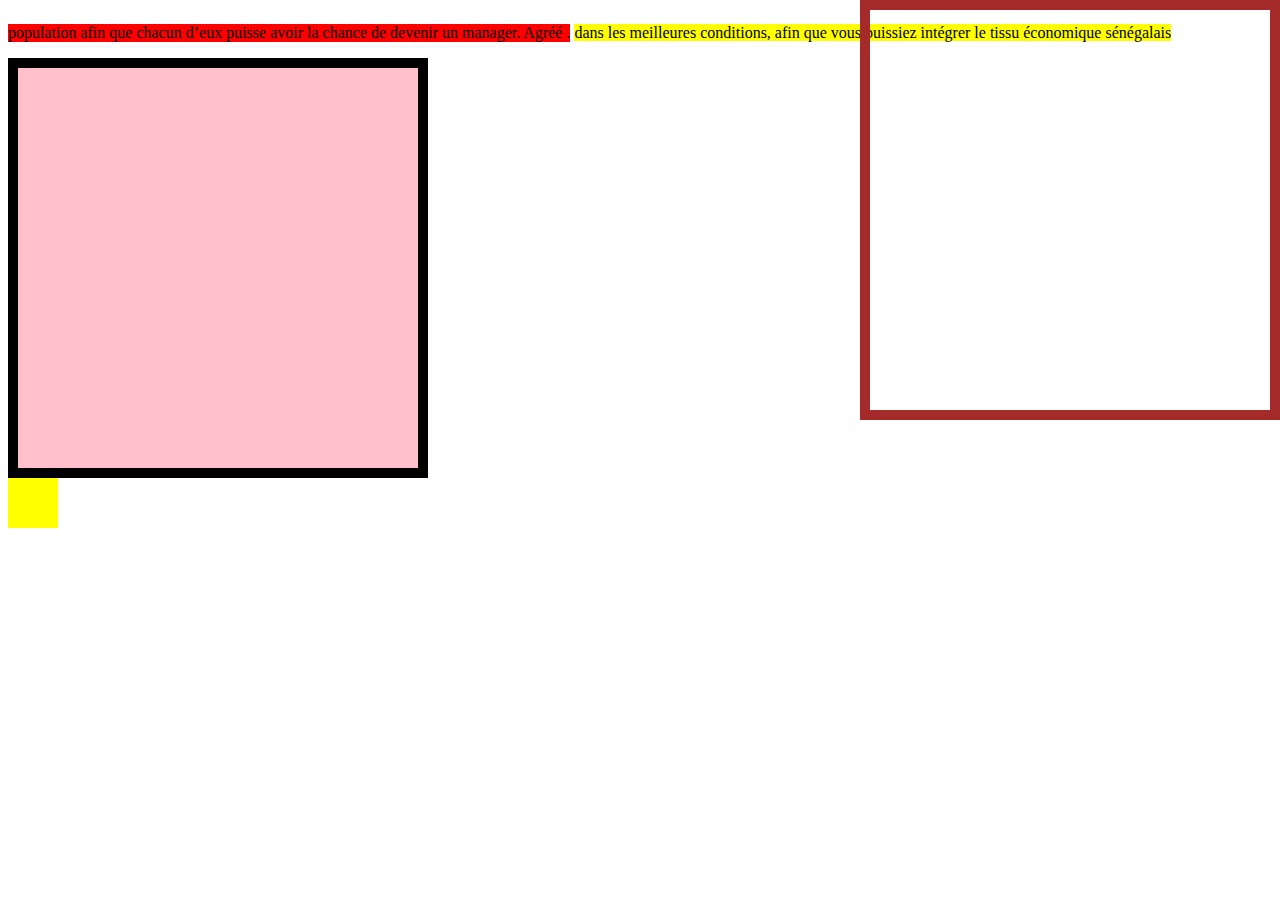
<file: deplacement.html>
<!DOCTYPE html>
 <!DOCTYPE html>
 <html>
 <head>
 	 <meta charset="utf-8">
 	 <style >
 	 	.para1{
 	 		background-color:red;
 	 		display:inline-block;
 	 	}

        .para2{
        	background-color: yellow;
        	display: inline;

        }

         .division3{
         	border:10px solid black;
         	height:400px;
         	width:400px;
         	background-color: pink;
          
         }
         .child1{
           height:50px;
           width:50px;
           background-color: red;
           position:absolute;
          }
          .child2{
           height: 50px;
           width: 50px;
           background-color: green;
           position: absolute;
          }
          .child3{
           height:50px;
           width:50px;
           background-color:yellow;
           position:absolute;

          }
          .division2{
             border:10px solid brown;
         	height:400px;
         	width:400px;
         	position:fixed; 
         	top: 0;
         	right:0;

        
             }
 	 </style>
          
     
 	<title></title>
 </head>
 <body>
    <p  class="para1"> population afin que chacun d’eux  puisse avoir la chance de devenir un manager.
        Agréé .</p>
         <p  class="para2">dans les meilleures conditions, afin que vous puissiez intégrer le tissu économique sénégalais</p>
         <!--display inline permet d'occupe juste la taille du contenu sans modifie la la longueur et la largeur-->
         <!-- display block permet  d' occuper toute la line -->
         <!-- display inline block permet de faire la meme chose que le dsiplay inline mais la on peut modifier la longueur et la largeur -->


         <div  class="division3"></div>
         <div class="child1"></div>
         <div class="child2"></div>
         <div class="child3"></div>

         <div  class="division2"></div>


 </body>
 </html>
</file>
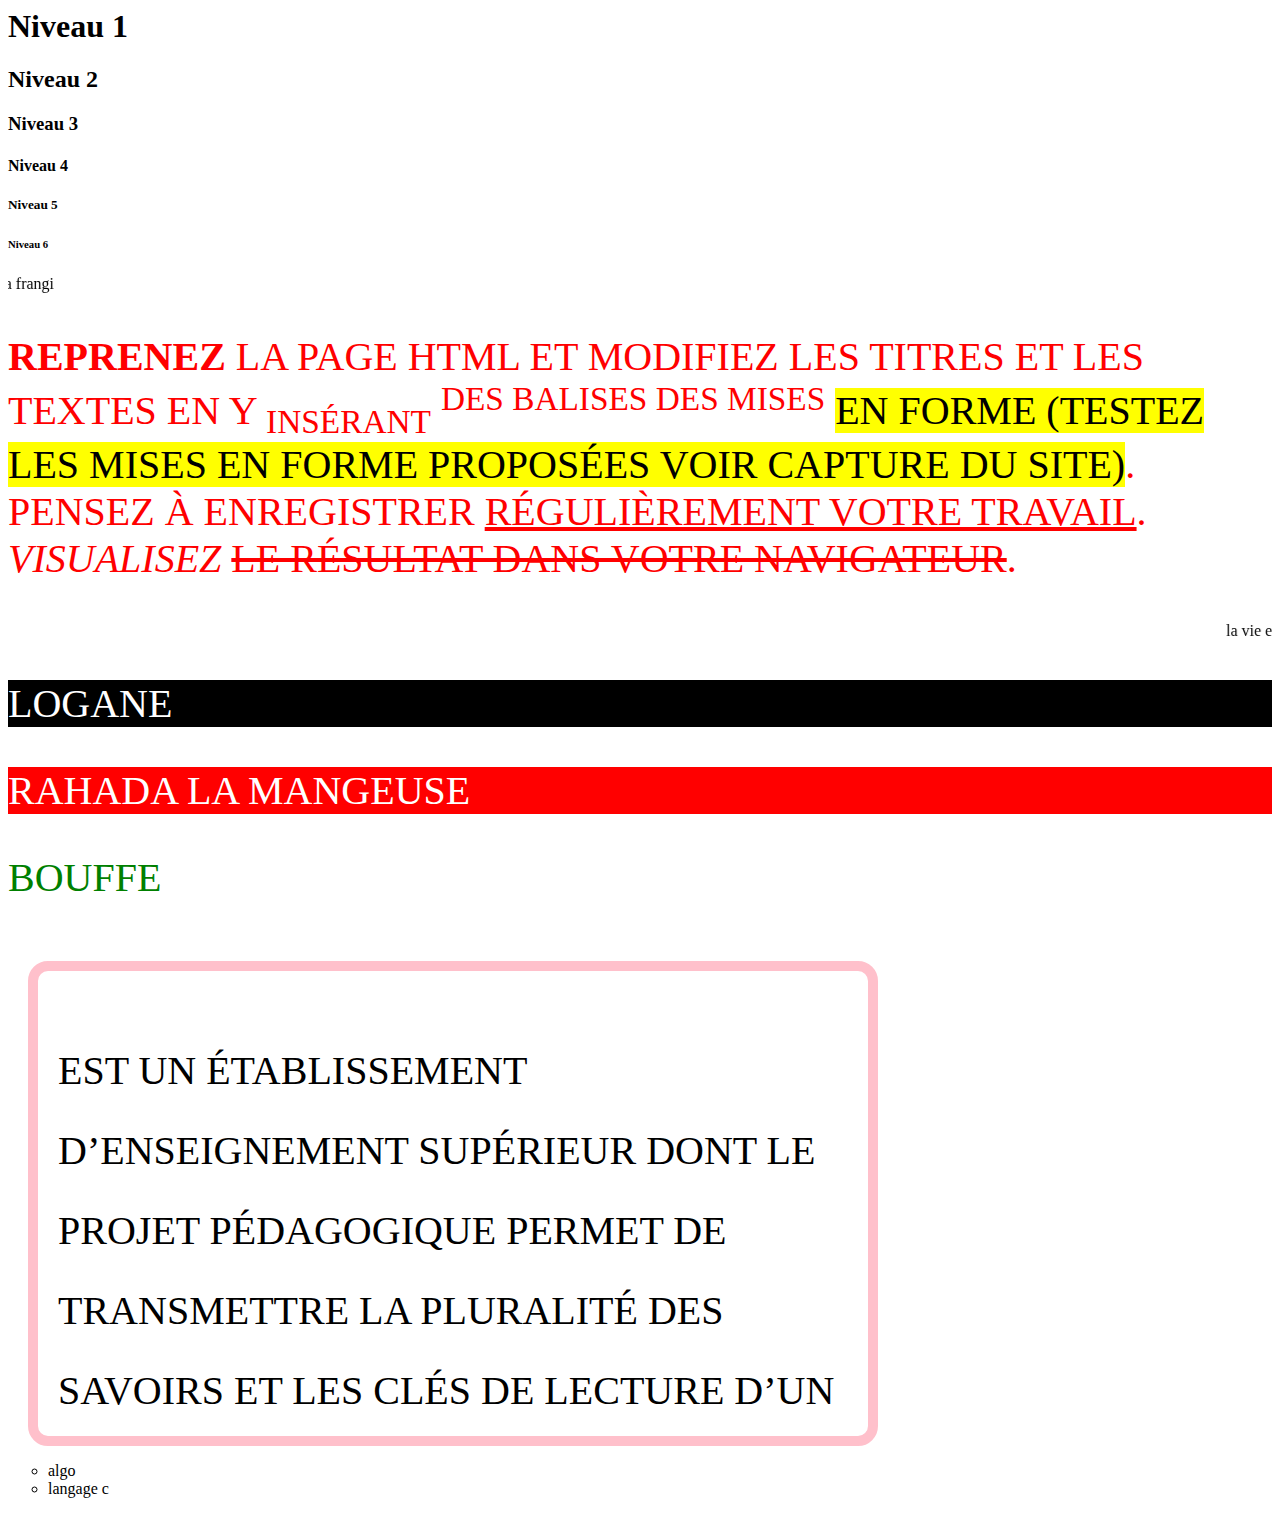
<file: entrainement personnel en html.html>
<!DOCTYPE>
    <html>
		<head>
		
		     <meta charset="utf-8"/>
			 <title></title>
			<style>
			  p{
				 color:red;
				 font-size:40px;
				 text-transform:uppercase;
				 }
			   #p1{
			       color:white;
				   background-color:black;
				   }
				   
			    .p3{text-transform:uppercase;
				   background-color:red;
				   color:white;
				   }
			    .p4{ color:green;
				   }
				.p5{
				    color:black;
					line-height:80px;
					border:10px solid pink;
					width:800px;
					height:400px;
					border-radius:20px;
					padding:60px 10px 5px 20px;
					margin: 60px 10px 5px 20px;
					overflow:hidden;
					overflow:scroll;
					font-family:cursive;
					}
				#list{
					list-style-type:circle;
				}
				
			</style>
			 
			 <!-- uppercase permet de mettre en majiscule et lowercase permet de mettre en miniuscule-->
			 
		
		</head>
		<body>
			<H1>Niveau 1</H1>
			<H2>Niveau 2</H2>
			<H3>Niveau 3</H3>
			<H4>Niveau 4</H4>
			<H5>Niveau 5</H5>
			<H6>Niveau 6</H6>
			<marquee direction="right"> logane saya frangi</marquee>
				<p><b>Reprenez</b> la page html et modifiez les titres et les textes en y <sub>insérant</sub> <sup>des balises des mises</sup>
<mark>en forme (testez les mises en forme proposées voir capture du site)</mark>. Pensez à enregistrer
<u>régulièrement votre travail</u>. <i>Visualisez</i> <s>le résultat dans votre navigateur</s>. </p>
            <marquee direction="right-side">la vie est belle </marquee>
			
			<p id="p1">logane</p>
			<P  class="p3">Rahada la mangeuse</p>
			<p class="p4">bouffe</p>
	
		<p class="p5">
		 est un établissement d’enseignement supérieur dont le projet pédagogique permet de transmettre la pluralité des 
        savoirs et les clés de lecture d’un monde fluide pour les futurs cadres.
        Notre mission est de bien former les futurs leaders, mais aussi, d’accompagner les étudiants issus de l’ensemble de la 
        population afin que chacun d’eux  puisse avoir la chance de devenir un manager.
        Agréé et reconnu par l’état, l’ISI se positionne comme leader dans le domaine de la formation au Sénégal et vous forme
         dans les meilleures conditions, afin que vous puissiez intégrer le tissu économique sénégalais en particulier et africain 
         en général, conformément à notre crédo, former et bien forme.
		</p>
		
		   <ul id="list">
		       <li>algo</li>
			   <li>langage c</li>
		   
		   
		   
		   </ul>
		</body>
		<footer>
		</footer>
	</html>
</file>
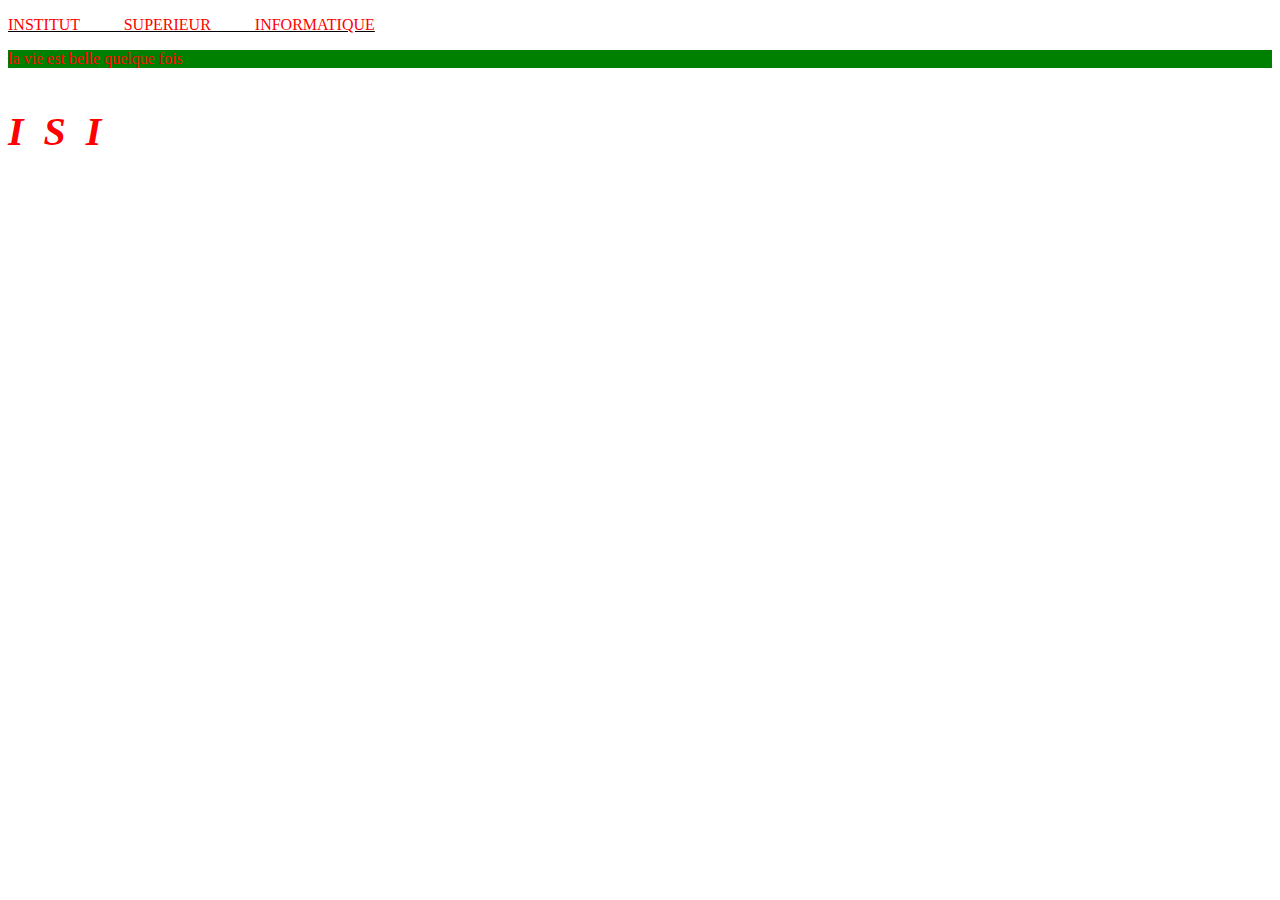
<file: initiation au CSS.html>
<!DOCTYPE html>
  <html>
  
      <head>
	      <meta charset="utf8">
		  
		 <head/>
	<body>
	<U><p   style="color:red;word-spacing:40px">INSTITUT SUPERIEUR INFORMATIQUE</P></U>
	<p style="color:red; background-color:green;font-size 40px;letter"> la vie est belle quelque fois </p> 
	<!-- il existe 3 maniere d'utiliser le CSS en inline ,interne,externe -->
	<p style ="color:red;font-size:40px;letter-spacing:20px;font-weight:800; font-style:italic">ISI</p>
	<!--font-weight permet d'augmenter la graciter du texte -->
	<!-- text-transform permet de transformer du texte en magiscule ou miniscule  uppercase(pour mettre en magiscule) (lowercase pour mettre en miniscule ) -->
	<!--font-size  permet de change le style de texte -->
	
	
	
	
	
	
	
	
	
	
	
	
	
	
	</body>
	
	

	<footer>
	
	
	</footer>
	
	
	
	
	</html>
</file>
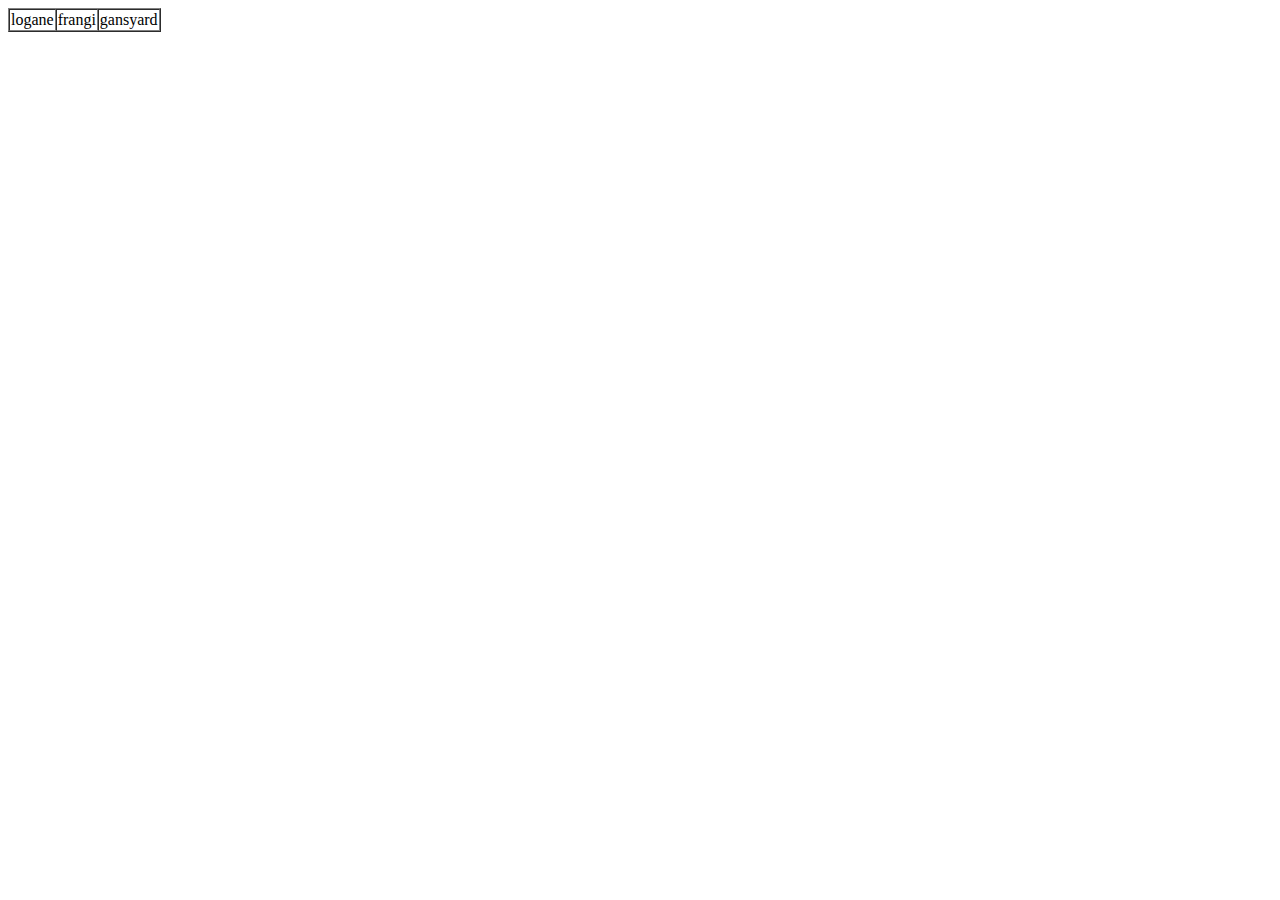
<file: revision .html>
<!DOCTYPE html>
   <html>
      <head>
         <meta charset="utf8">
	  
	  </head>
	 
	  <body>
	    <table border="1"  cellspacing="0">
		<tr>
		<td>logane</td>
		<td>frangi</td>
		<td>gansyard</td>
		</tr>   
		
		
		
		
		
		
		
		</table>
		
		
		
		
		
		
		
		
		
		
		
		
		
		
	
		</table>
	  
	  
	  
	  
	  
	  
	  
	  
	  
	  
	  
	  
	  
	  
	  
	  
	  
	  
	  
	  
	  
	  
	  </body>
	   <footer>
	   </footer>
   
   
   
   
   
   
   
   
   
   
   
   
   
   
   
   
    </html>
</file>
